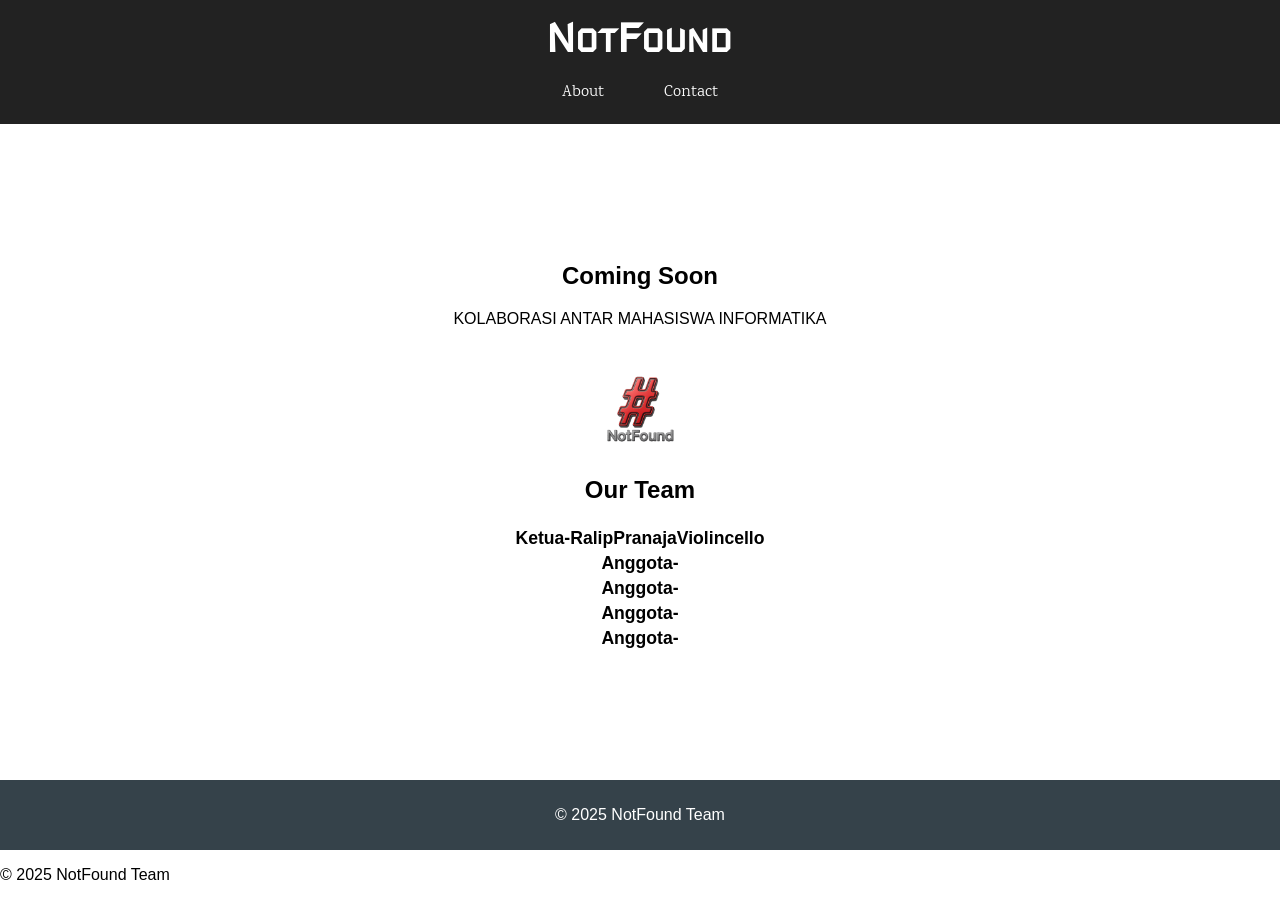
<file: index.html>
<!DOCTYPE html>
<html lang="en">
<head>
    <meta charset="UTF-8">
    <meta name="viewport" content="width=device-width, initial-scale=1.0">
    <title>NotFound</title>
    <link rel="icon" href="images/logo.png" type="image/png">
    <link rel="stylesheet" href="styles/main.css">
    <link href="https://fonts.googleapis.com/css2?family=Karma:wght@400;700&display=swap" rel="stylesheet">
</head>
<body>
    <header>
        <h1>NotFound</h1>
        <nav>
            <ul>
                <li><a href="pages/about.html">About</a></li>
                <li><a href="pages/contact.html">Contact</a></li>
            </ul>
        </nav>
    </header>
    <main>
        <section class="center-section">
            <h2>Coming Soon</h2>
            <p>KOLABORASI ANTAR MAHASISWA INFORMATIKA</p>
            <img src="images/logo.png" alt="Logo NotFound" class="team-logo">
            <h2>Our Team</h2>
            <ul class="team-list">
                <li>Ketua-RalipPranajaViolincello</li>
                <li>Anggota-</li>
                <li>Anggota-</li>
                <li>Anggota-</li>
                <li>Anggota-</li>
            </ul>
        </section>
    </main>
    <footer>
        <p>&copy; 2025 NotFound Team</p>
    </footer>
    <script src="scripts/main.js"></script>
</body>
</html>
        <p>&copy; 2025 NotFound Team</p>
    </footer>
    <script src="scripts/main.js"></script>
</body>
</html>
</file>
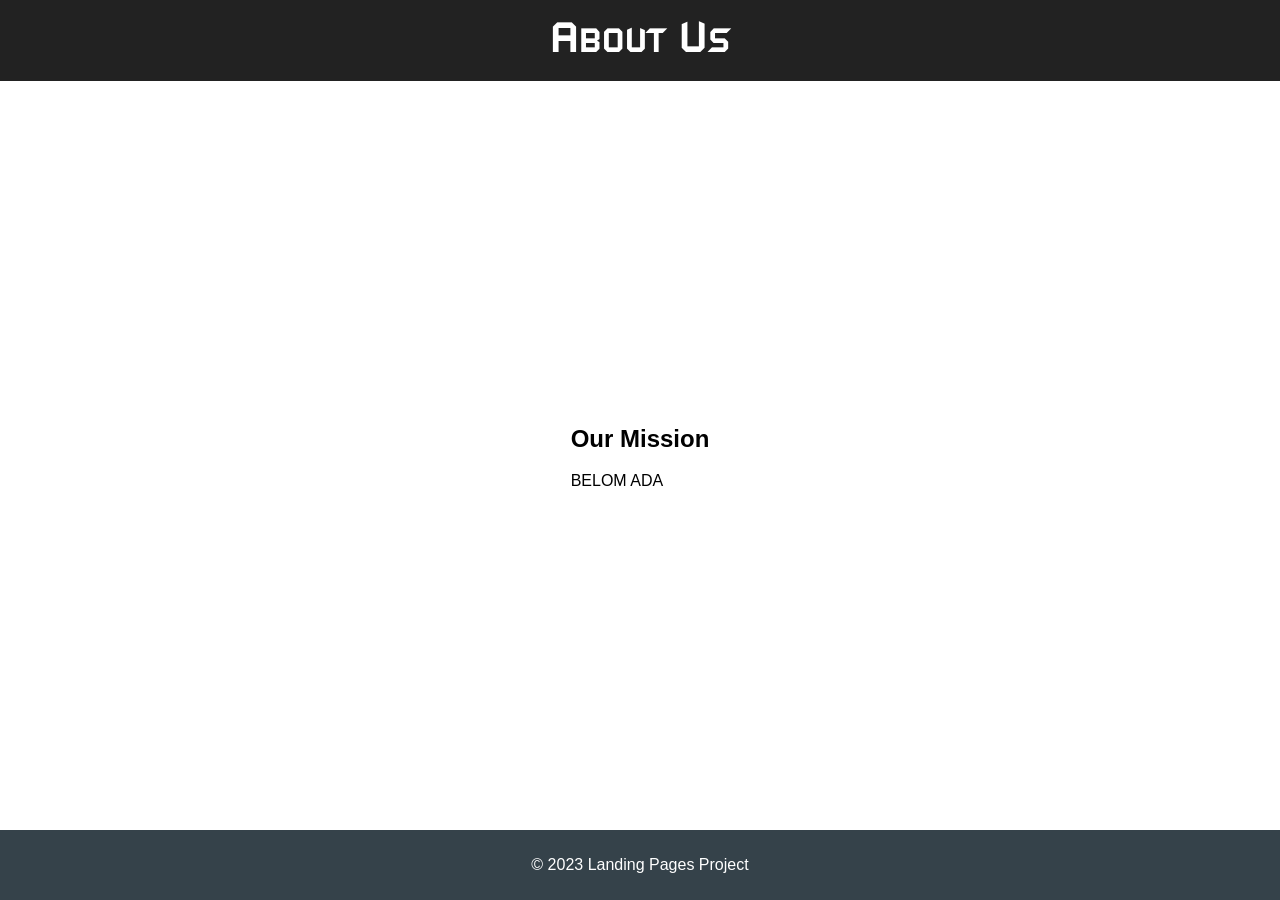
<file: pages/about.html>
<!DOCTYPE html>
<html lang="en">
<head>
    <meta charset="UTF-8">
    <meta name="viewport" content="width=device-width, initial-scale=1.0">
    <title>About Us</title>
    <link rel="stylesheet" href="../styles/main.css">
</head>
<body>
    <header>
        <h1>About Us</h1>
    </header>
    <main>
        <section>
            <h2>Our Mission</h2>
            <p>BELOM ADA</p>
        </section>
    </main>
    <footer>
        <p>&copy; 2023 Landing Pages Project</p>
    </footer>
    <script src="../scripts/main.js"></script>
</body>
</html>
</file>
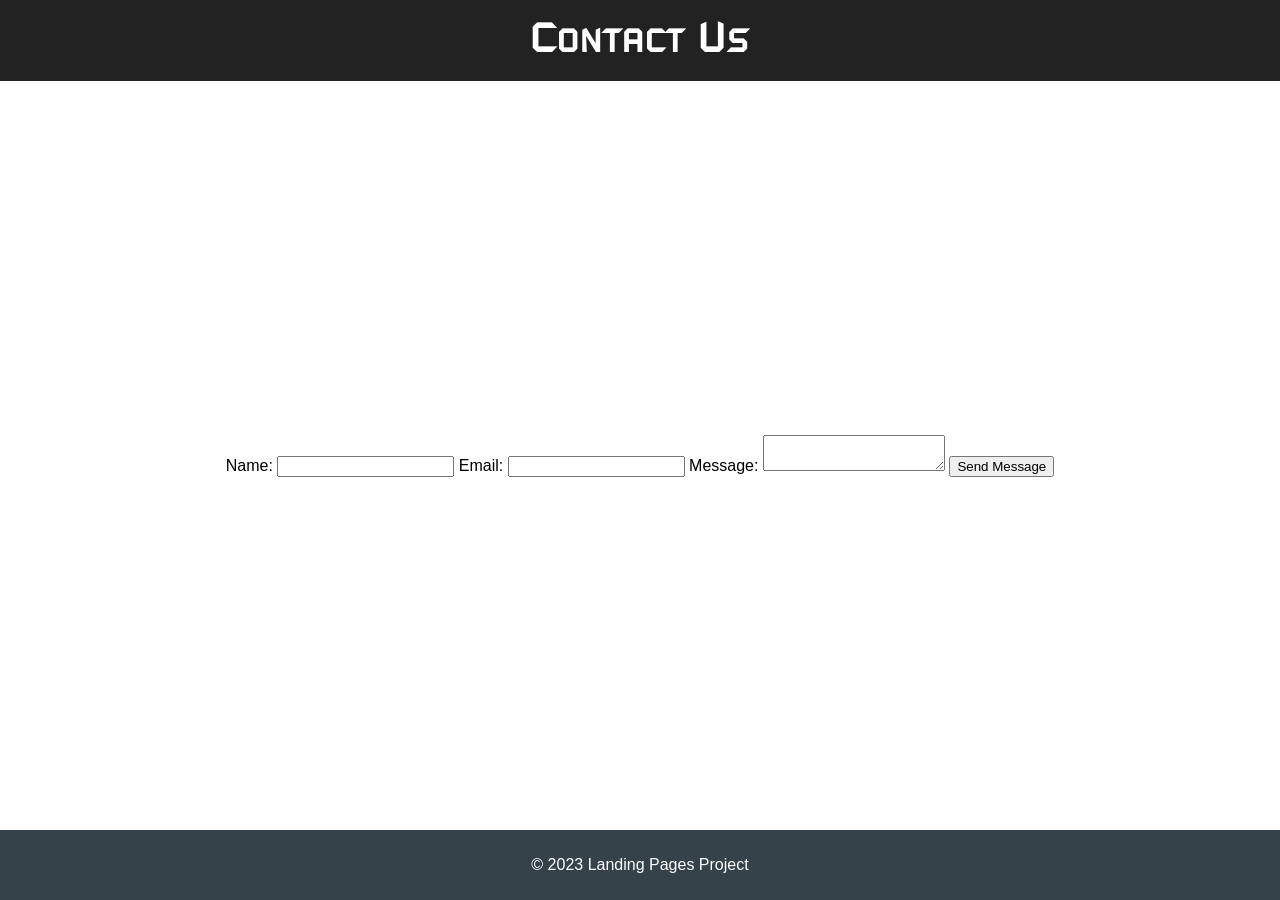
<file: pages/contact.html>
<!DOCTYPE html>
<html lang="en">
<head>
    <meta charset="UTF-8">
    <meta name="viewport" content="width=device-width, initial-scale=1.0">
    <title>Contact Us</title>
    <link rel="stylesheet" href="../styles/main.css">
</head>
<body>
    <header>
        <h1>Contact Us</h1>
    </header>
    <main>
        <form action="#" method="post">
            <label for="name">Name:</label>
            <input type="text" id="name" name="name" required>
            
            <label for="email">Email:</label>
            <input type="email" id="email" name="email" required>
            
            <label for="message">Message:</label>
            <textarea id="message" name="message" required></textarea>
            
            <button type="submit">Send Message</button>
        </form>
    </main>
    <footer>
        <p>&copy; 2023 Landing Pages Project</p>
    </footer>
    <script src="../scripts/main.js"></script>
</body>
</html>
</file>
<file: styles/main.css>
body, html {
    height: 100%;
    margin: 0;
    padding: 0;
}

body {
    font-family: 'Orbitron', Arial, sans-serif;
    min-height: 100vh;
    display: flex;
    flex-direction: column;
}

header {
    width: 100%;
    padding: 20px 0;
    background: #222;
    color: #fff;
    text-align: center;
    font-family: 'Karma', Arial, sans-serif;
    display: flex;
    flex-direction: column;
    align-items: center;
}

h1 {
    margin: 0;
}

header h1 {
    font-family: 'Futured', Arial, sans-serif;
    letter-spacing: 2px;
    font-size: 2.5em;
}

nav {
    margin: 20px 0 0 0;
    
}

nav a {
    color: #ffffff;
    text-decoration: none;
    margin: 0 15px;
}

nav a:hover {
    text-decoration: underline;
}

nav ul {
    display: flex;
    gap: 30px;
    justify-content: center;
    padding: 0;
    margin: 0;
    list-style: none;
}

.container {
    width: 80%;
    margin: auto;
    overflow: hidden;
}

main {
    flex: 1;
    display: flex;
    flex-direction: column;
    justify-content: center; 
    align-items: center;     
}

footer {
    background: #35424a;
    color: #ffffff;
    text-align: center;
    padding: 10px 0;
    position: relative;
    bottom: 0;
    width: 100%;
}


.center-section {
    display: flex;
    flex-direction: column;
    align-items: center;
    justify-content: center;
    min-height: 60vh;
    text-align: center;
}

.center-section h2,
.center-section p {
    margin-top: 10px;
    margin-bottom: 10px;
}

.team-list {
    list-style: none;
    padding: 0;
    margin: 10px 0 0 0;
}

.team-list li {
    margin: 4px 0;
    font-weight: bold;
    font-size: 1.1em;
}

.team-logo {
    display: block;
    margin: 32px auto 16px auto;
    max-width: 80px;
    height: auto;
}

@font-face {
    font-family: 'YAndermo';
    src: url('fonts/YAndermo.ttf') format('truetype');
    font-weight: normal;
    font-style: normal;
}

@font-face {
    font-family: 'KarmaLocal';
    src: url('fonts/Karma-Regular.ttf') format('truetype');
    font-weight: normal;
    font-style: normal;
}

@font-face {
    font-family: 'Futured';
    src: url('fonts/Futured.ttf') format('truetype');
    font-weight: normal;
    font-style: normal;
}
</file>
